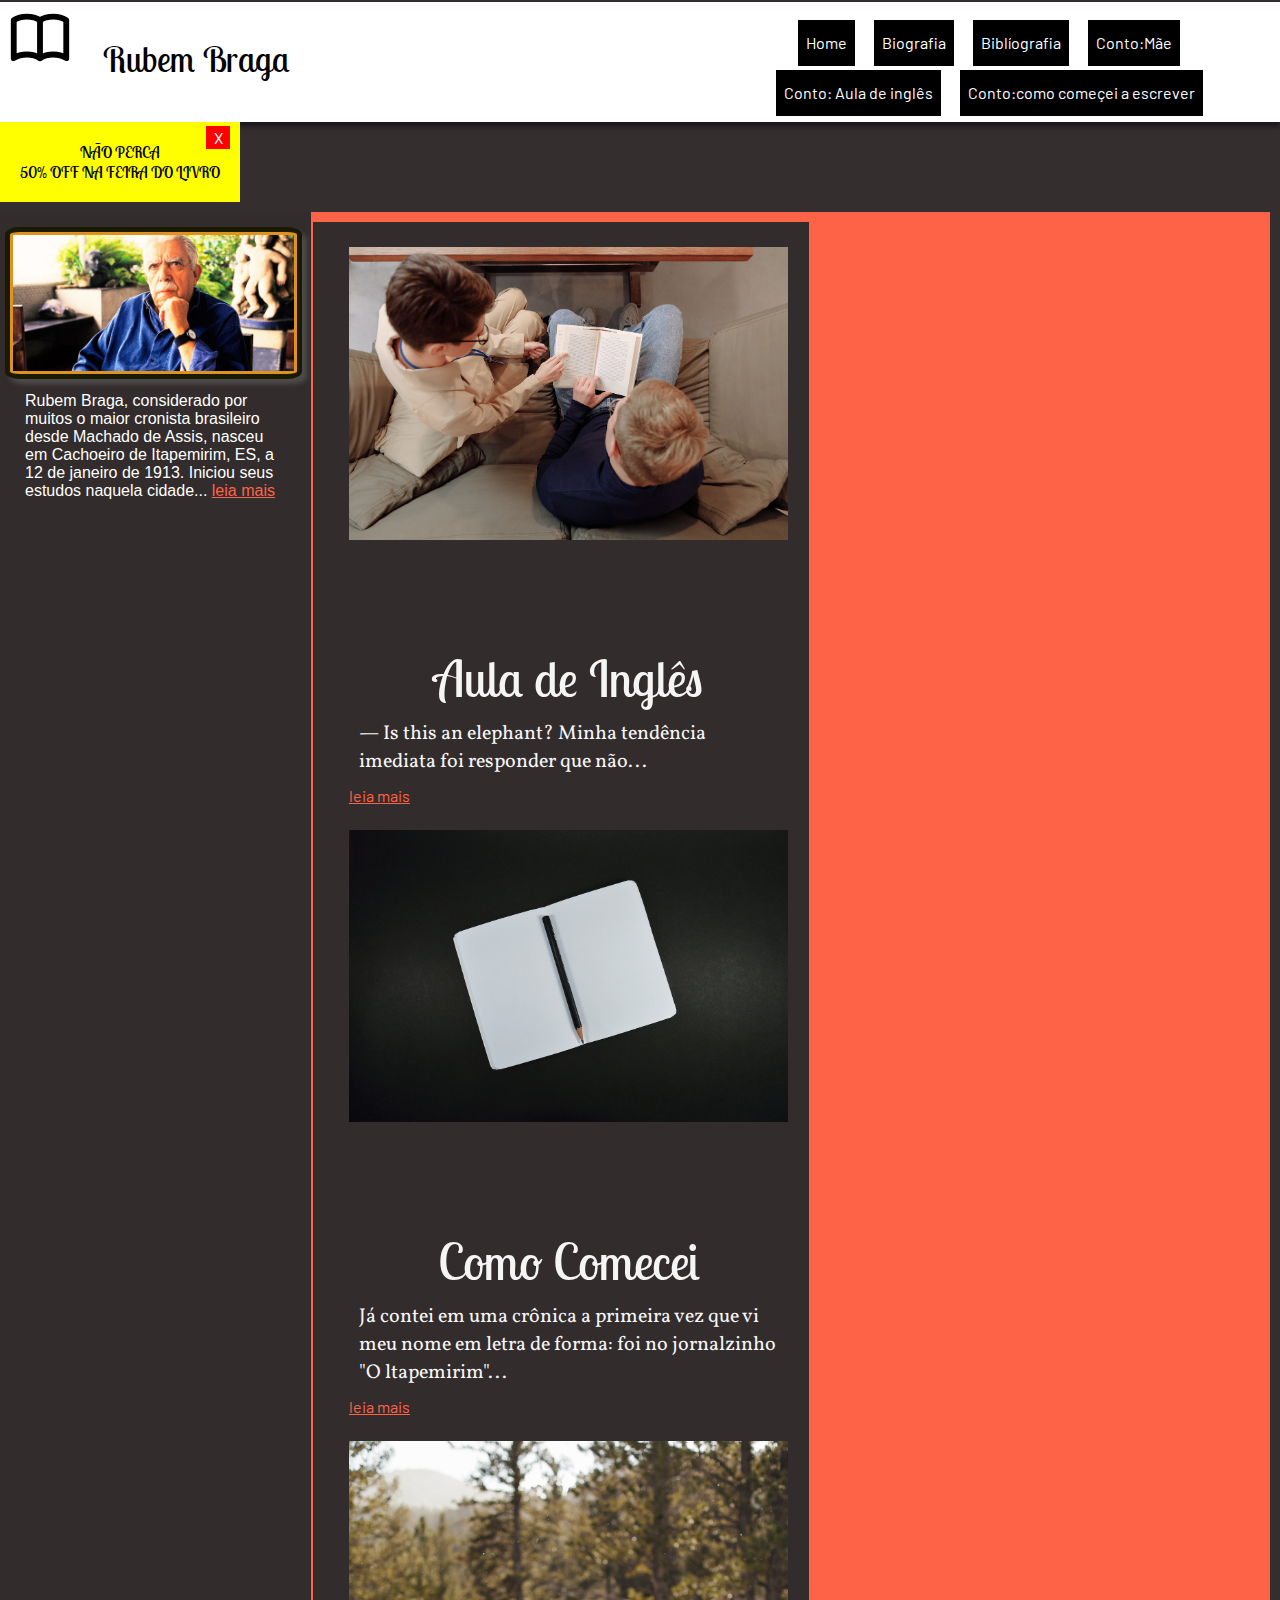
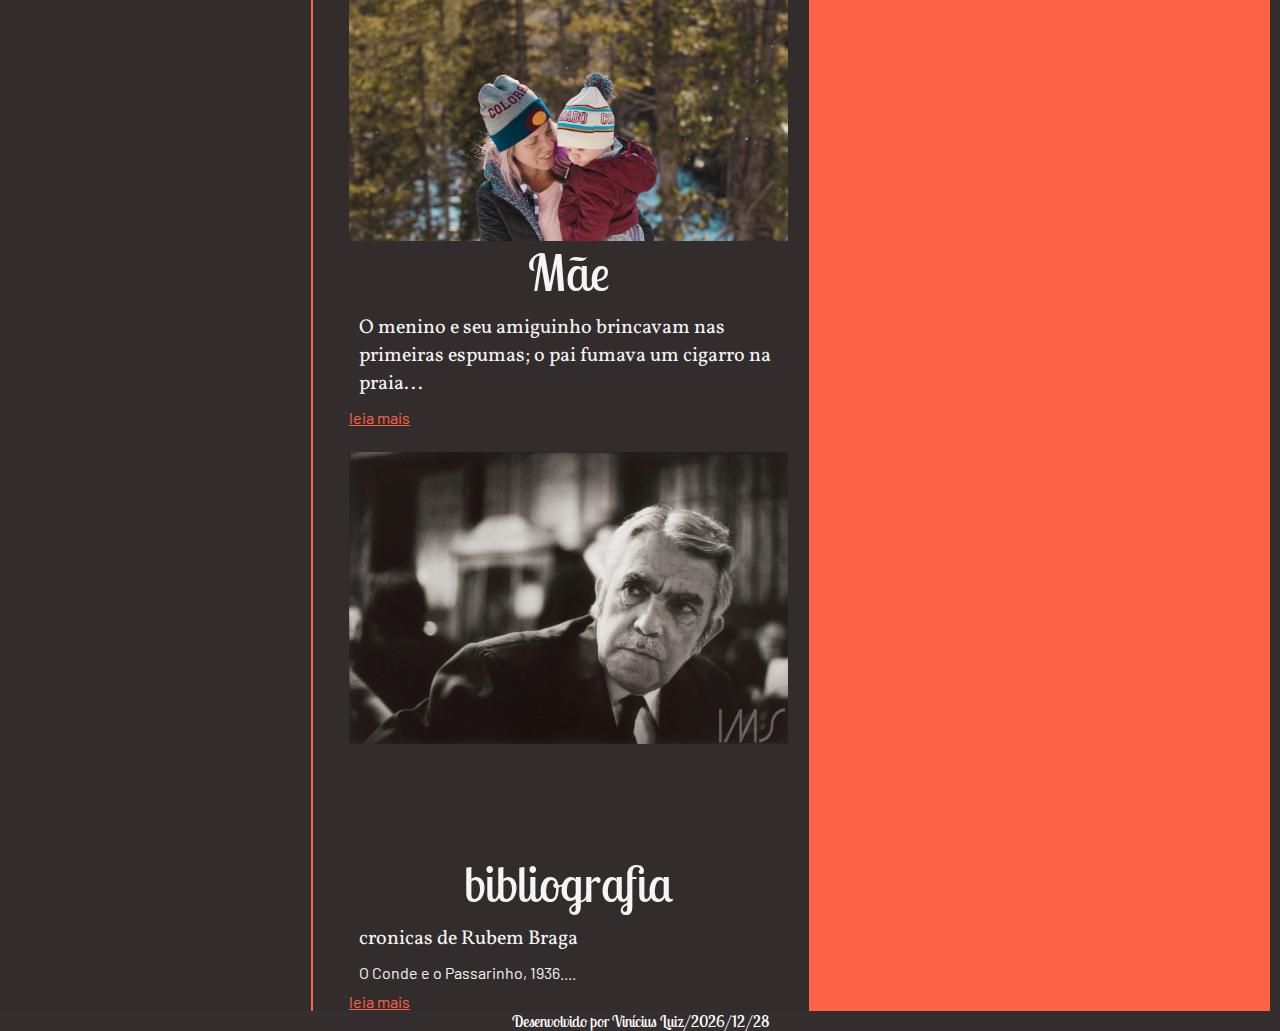
<file: index.html>
<!DOCTYPE html>
<html lang="pt_BR">

<head>
    <meta charset="UTF-8">
    <meta http-equiv="X-UA-Compatible" content="IE=edge">
    <meta name="viewport" content="width=device-width, initial-scale=1.0">
    <title>Contos Rubem Braga &#8482 </title>
    <link rel="preconnect" href="https://fonts.googleapis.com">
    <link rel="preconnect" href="https://fonts.gstatic.com" crossorigin>
    <link href="https://fonts.googleapis.com/css2?family=Barlow:wght@300&family=Lobster+Two:wght@700&display=swap"
        rel="stylesheet">
    <link rel="preconnect" href="https://fonts.googleapis.com">
    <link rel="preconnect" href="https://fonts.gstatic.com" crossorigin>
    <link href="https://fonts.googleapis.com/css2?family=Vollkorn&display=swap" rel="stylesheet">
    <link rel="stylesheet" href="css/style.css">

</head>

<body> 


    <header>
        <!-- CSS -->
        <h1>
            <svg xmlns="http://www.w3.org/2000/svg" class="ico-logo" fill="none" viewBox="0 0 24 24"
                stroke="currentColor" stroke-width="2">
                <path stroke-linecap="round" stroke-linejoin="round"
                    d="M12 6.253v13m0-13C10.832 5.477 9.246 5 7.5 5S4.168 5.477 3 6.253v13C4.168 18.477 5.754 18 7.5 18s3.332.477 4.5 1.253m0-13C13.168 5.477 14.754 5 16.5 5c1.747 0 3.332.477 4.5 1.253v13C19.832 18.477 18.247 18 16.5 18c-1.746 0-3.332.477-4.5 1.253" />
            </svg>
            <div id="header-rubem"> Rubem Braga</div>
        </h1>
        <nav>
            <ul>
                <li><a href="index.html">Home</a></li>
                <li><a href="biografia.html">Biografia</a></li>
                <li><a href="bibliografia.html">Biblíografia</a></li>
                <li><a href="conto-mae.html">Conto:Mãe</a></li>
                <li><a href="conto-aula-de-ingles.html">Conto: Aula de inglês</a></li>
                <li><a href="conto-como-comecei-a-escrever.html">Conto:como começei a escrever</a></li>

            </ul>
        </nav>
        <nav id="navPhone" class="menu-phone" >
            <div id="btFecharMenu" class="fechar">X</div>
            <ul> 
                <li><a href="index.html">Home</a></li>
                <li><a href="biografia.html">Biografia</a></li>
                <li><a href="bibliografia.html">Biblíografia</a></li>
                <li><a href="conto-mae.html">Conto:Mãe</a></li>
                <li><a href="conto-aula-de-ingles.html">Conto: Aula de inglês</a></li>
                <li><a href="conto-como-comecei-a-escrever.html">Conto:como começei</a></li>

            </ul>
        </nav>

        <svg id="btHamburguer" xmlns="http://www.w3.org/2000/svg" fill="none" viewBox="0 0 24 24" stroke-width="1.5"
            stroke="currentColor" class="menu-hamburguer">
            <path stroke-linecap="round" stroke-linejoin="round" d="M3.75 6.75h16.5M3.75 12h16.5m-16.5 5.25h16.5" />
        </svg>
    

    </header>

    <div id="divModal" class="modal">
        <div id="btFechar" class="fechar">X</div>
        <h2>NÃO PERCA</h2>
        <h4>50% OFF NA FEIRA DO LIVRO</h4>
    </div>



    <main>



        <aside>
            <figure><img class="avatar" src="imagens/rubem-braga.jpeg" alt="Foto de Rubem Braga"></figure>

            <p>Rubem Braga, considerado por muitos o maior cronista brasileiro desde Machado de Assis, nasceu em
                Cachoeiro de Itapemirim, ES, a 12 de janeiro de 1913. Iniciou seus estudos naquela cidade... <a
                    href="biografia.html">leia mais</a>
            </p>

        </aside>



        <section class="conteudo-home">
            <div class="box">
                <div id="color"></div>
                <figure><img src="imagens/Aula-de-ingles.jpg" alt="Aula de ingles"></figure>
                <h2>Aula de Inglês</h2>
                <p>— Is this an elephant?

                    Minha tendência imediata foi responder que não... </p><a href="conto-aula-de-ingles.html">leia mais</a>
            </div>
            <div class="box">
                <figure><img id="como-comecei" src="imagens/como-comecei-a-escrever.jpg" alt="como comecei a escrever">
                </figure>
                <h2>Como Comecei</h2>
                <p>Já contei em uma crônica a primeira vez que vi meu nome em letra de forma: foi no jornalzinho "O
                    ltapemirim"...</p>
                    <a href="conto-como-comecei-a-escrever.html">leia mais</a>
            </div>
            <div class="box">
                <figure><img id="img-mae" src="imagens/mae.jpg" alt="Mae"></figure>
                <h2>Mãe</h2>
                <p>O menino e seu amiguinho brincavam nas primeiras espumas; o pai fumava um cigarro na praia...</p>
                <a href="conto-mae.html">leia mais</a>
            </div>
            <div class="box">
                <figure><img src="imagens/rubem-braga.jpg" alt="Rubem Braga"></figure>
                <h2>bibliografia</h2>
                <p>cronicas de Rubem Braga</p>
                <ul>O Conde e o Passarinho, 1936....</ul>
                <a href="bibliografia.html">leia mais</a>



            </div>


            <section>
    </main 
    <footer> 
    <h6>Desenvolvido por Vinícius Luiz/<span id="data">/span></div>
    </footer>


</body>
<script src="js/code.js"></script>

<script src="js/code-home.js"></script>

</html>
</file>
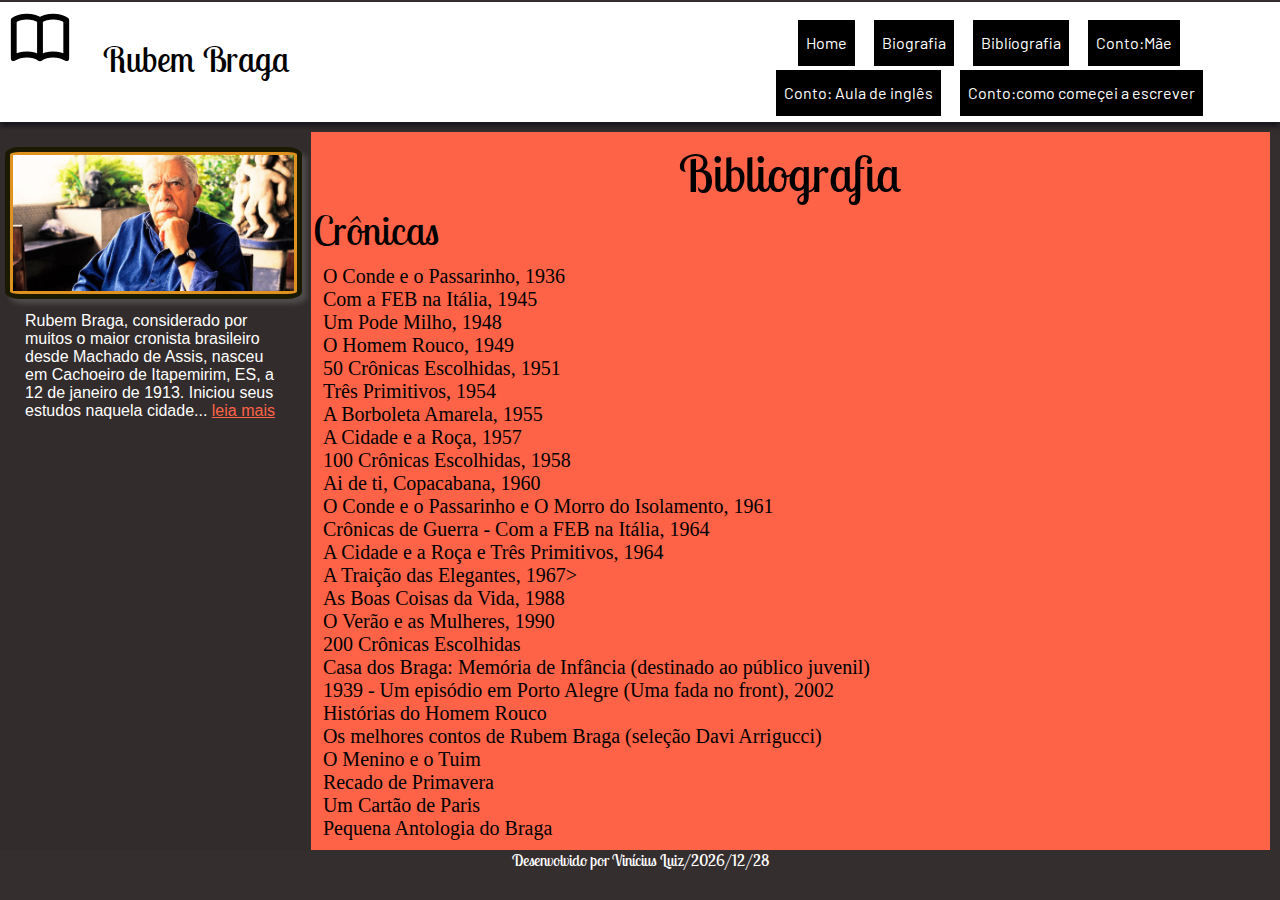
<file: bibliografia.html>
<!DOCTYPE html>
<html lang="pt_BR">

<head>
    <meta charset="UTF-8">
    <meta http-equiv="X-UA-Compatible" content="IE=edge">
    <meta name="viewport" content="width=device-width, initial-scale=1.0">
    <title>Contos Rubem Braga &#8482 </title>
    <link rel="stylesheet" href="css/style.css">
    <link rel="preconnect" href="https://fonts.googleapis.com">
    <link rel="preconnect" href="https://fonts.gstatic.com" crossorigin>
    <link href="https://fonts.googleapis.com/css2?family=Barlow:wght@300&family=Lobster+Two:wght@700&display=swap"
        rel="stylesheet">

</head>

<body>

    <header>
        <!-- CSS -->
        <h1>
            <svg xmlns="http://www.w3.org/2000/svg" class="ico-logo" fill="none" viewBox="0 0 24 24"
                stroke="currentColor" stroke-width="2">
                <path stroke-linecap="round" stroke-linejoin="round"
                    d="M12 6.253v13m0-13C10.832 5.477 9.246 5 7.5 5S4.168 5.477 3 6.253v13C4.168 18.477 5.754 18 7.5 18s3.332.477 4.5 1.253m0-13C13.168 5.477 14.754 5 16.5 5c1.747 0 3.332.477 4.5 1.253v13C19.832 18.477 18.247 18 16.5 18c-1.746 0-3.332.477-4.5 1.253" />
            </svg>
            <div id="header-rubem"> Rubem Braga</div>
        </h1>
        <nav>
            <ul>
                <li><a href="index.html">Home</a></li>
                <li><a href="biografia.html">Biografia</a></li>
                <li><a href="bibliografia.html">Biblíografia</a></li>
                <li><a href="conto-mae.html">Conto:Mãe</a></li>
                <li><a href="conto-aula-de-ingles.html">Conto: Aula de inglês</a></li>
                <li><a href="conto-como-comecei-a-escrever.html">Conto:como começei a escrever</a></li>

            </ul>
        </nav>

        <nav id="navPhone" class="menu-phone">
            <div id="btFecharMenu" class="fechar">X</div>
            <ul> 
                <li><a href="index.html">Home</a></li>
                <li><a href="biografia.html">Biografia</a></li>
                <li><a href="bibliografia.html">Biblíografia</a></li>
                <li><a href="conto-mae.html">Conto:Mãe</a></li>
                <li><a href="conto-aula-de-ingles.html">Conto: Aula de inglês</a></li>
                <li><a href="conto-como-comecei-a-escrever.html">Conto:como começei</a></li>

            </ul>
        </nav>

        <svg id="btHamburguer" xmlns="http://www.w3.org/2000/svg" fill="none" viewBox="0 0 24 24" stroke-width="1.5"
            stroke="currentColor" class="menu-hamburguer">
            <path stroke-linecap="round" stroke-linejoin="round" d="M3.75 6.75h16.5M3.75 12h16.5m-16.5 5.25h16.5" />
        </svg>



    </header>
    <main>
        <aside>
            <figure><img class="avatar" src="imagens/rubem-braga.jpeg" alt="Foto de Rubem Braga"></figure>
            <p>Rubem Braga, considerado por muitos o maior cronista brasileiro desde Machado de Assis, nasceu em
                Cachoeiro de Itapemirim, ES, a 12 de janeiro de 1913. Iniciou seus estudos naquela cidade... <a
                    href="biografia.html">leia mais</a>
            </p>

        </aside>



        <section class="conteudo">


            <h2>Bibliografia</h2>

            <h3>Crônicas</h3>
            <ul>
                <li>O Conde e o Passarinho, 1936 </li>
                <liO Morro do Isolamento, 1944 </li>
                    <li>Com a FEB na Itália, 1945</li>
                    <li>Um Pode Milho, 1948 </li>
                    <li>O Homem Rouco, 1949 </li>
                    <li>50 Crônicas Escolhidas, 1951 </li>
                    <li>Três Primitivos, 1954 </li>
                    <li>A Borboleta Amarela, 1955 </li>
                    <li>A Cidade e a Roça, 1957 </li>
                    <li>100 Crônicas Escolhidas, 1958</li>
                    <li>Ai de ti, Copacabana, 1960</li>
                    <li>O Conde e o Passarinho e O Morro do Isolamento, 1961</li>
                    <li>Crônicas de Guerra - Com a FEB na Itália, 1964</li>
                    <li>A Cidade e a Roça e Três Primitivos, 1964</li>
                    <li>A Traição das Elegantes, 1967></li>
                    <li> As Boas Coisas da Vida, 1988</li>
                    <li>O Verão e as Mulheres, 1990</li>
                    <li>200 Crônicas Escolhidas</li>
                    <li>Casa dos Braga: Memória de Infância (destinado ao público juvenil)</li>
                    <li>1939 - Um episódio em Porto Alegre (Uma fada no front), 2002</li>
                    <li>Histórias do Homem Rouco</li>
                    <li>Os melhores contos de Rubem Braga (seleção Davi Arrigucci)</li>
                    <li>O Menino e o Tuim</li>
                    <li>Recado de Primavera</li>
                    <li>Um Cartão de Paris </li>
                    <li>Pequena Antologia do Braga</li>
            </ul>
            <section>
    </main <footer>
    <h6>Desenvolvido por Vinícius Luiz/<span id="data">/span></div>
    </footer>

</body>
<script src="js/code.js"></script>

</html>
</file>
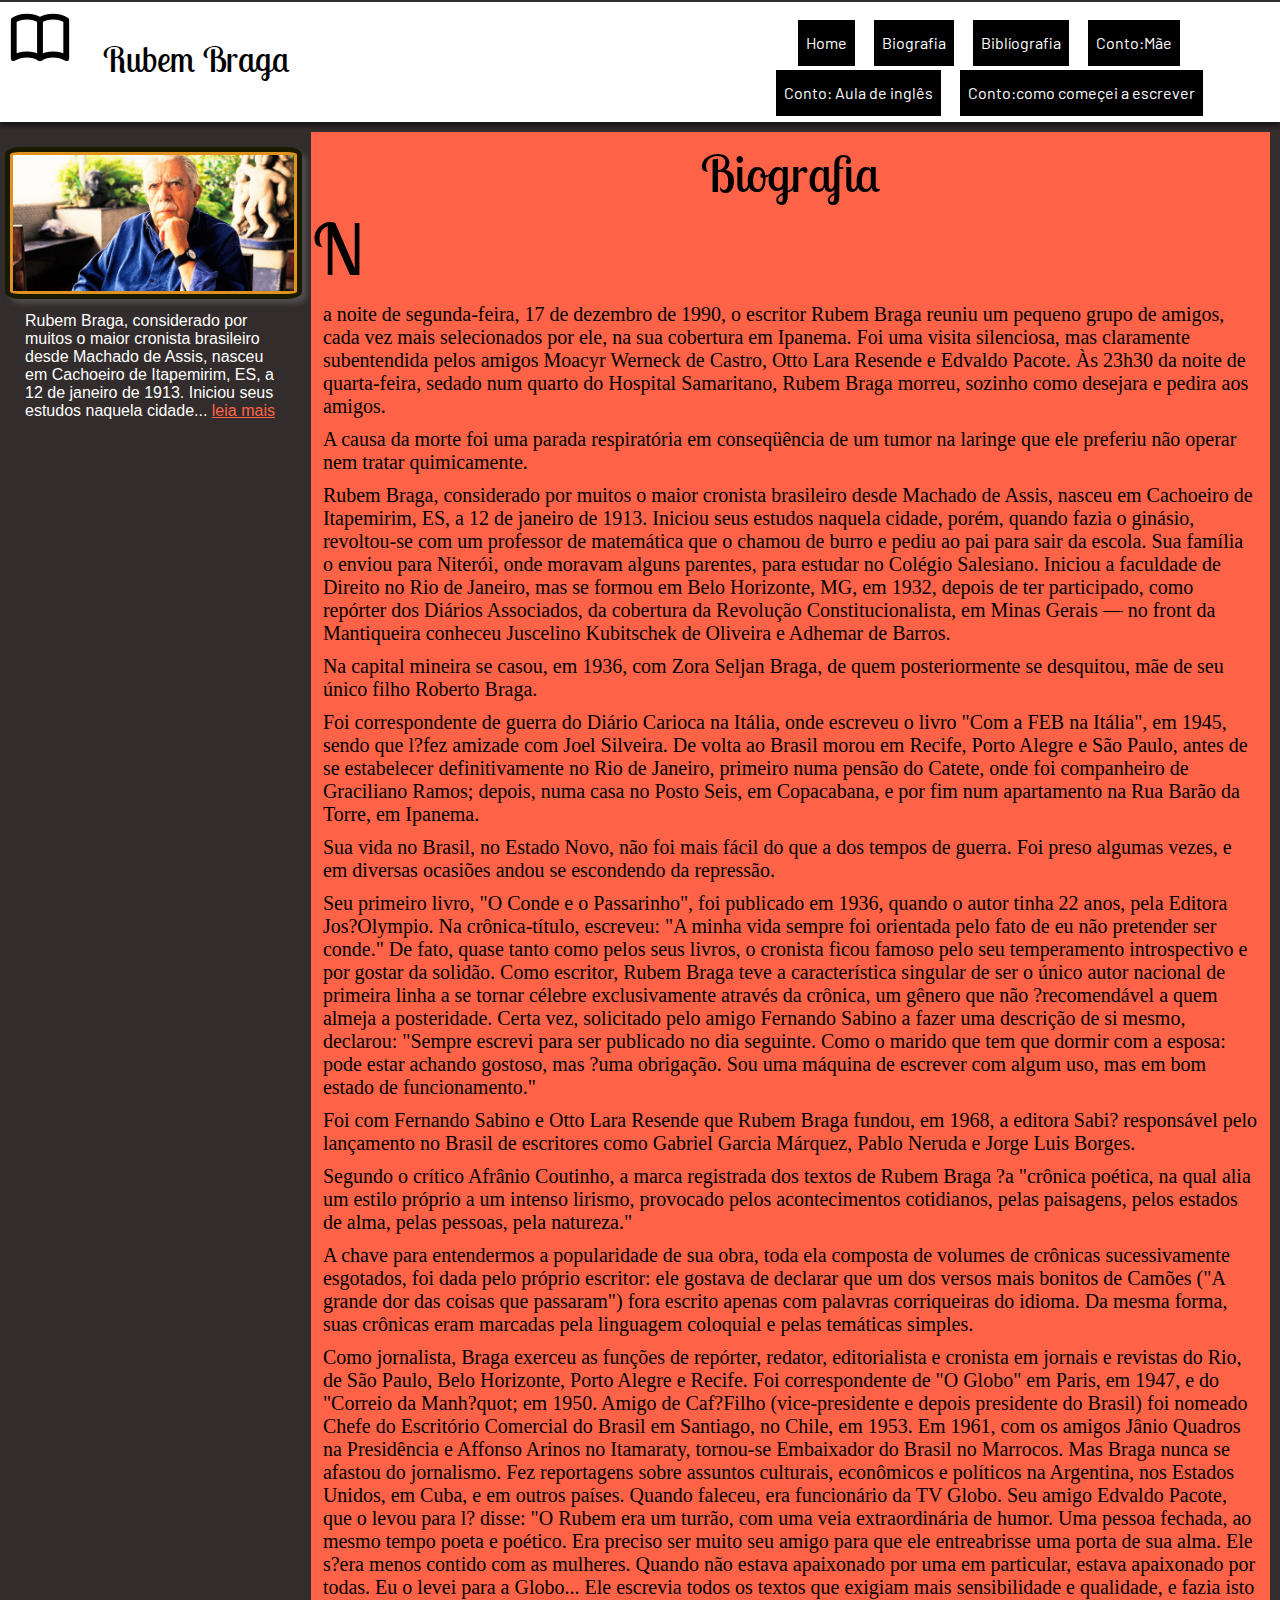
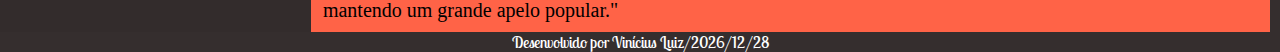
<file: biografia.html>
<!DOCTYPE html>
<html lang="pt_BR">

<head>
    <meta charset="UTF-8">
    <meta http-equiv="X-UA-Compatible" content="IE=edge">
    <meta name="viewport" content="width=device-width, initial-scale=1.0">
    <title>Contos Rubem Braga &#8482 </title>
    <link rel="stylesheet" href="css/style.css">
    <link rel="preconnect" href="https://fonts.googleapis.com">
    <link rel="preconnect" href="https://fonts.gstatic.com" crossorigin>
    <link href="https://fonts.googleapis.com/css2?family=Barlow:wght@300&family=Lobster+Two:wght@700&display=swap"
        rel="stylesheet">

</head>

<body>

    <header>
        <!-- CSS -->
        <h1>
            <svg xmlns="http://www.w3.org/2000/svg" class="ico-logo" fill="none" viewBox="0 0 24 24"
                stroke="currentColor" stroke-width="2">
                <path stroke-linecap="round" stroke-linejoin="round"
                    d="M12 6.253v13m0-13C10.832 5.477 9.246 5 7.5 5S4.168 5.477 3 6.253v13C4.168 18.477 5.754 18 7.5 18s3.332.477 4.5 1.253m0-13C13.168 5.477 14.754 5 16.5 5c1.747 0 3.332.477 4.5 1.253v13C19.832 18.477 18.247 18 16.5 18c-1.746 0-3.332.477-4.5 1.253" />
            </svg>
            <div id="header-rubem"> Rubem Braga</div>
        </h1>
        <nav>
            <ul>
                <li><a href="index.html">Home</a></li>
                <li><a href="biografia.html">Biografia</a></li>
                <li><a href="bibliografia.html">Biblíografia</a></li>
                <li><a href="conto-mae.html">Conto:Mãe</a></li>
                <li><a href="conto-aula-de-ingles.html">Conto: Aula de inglês</a></li>
                <li><a href="conto-como-comecei-a-escrever.html">Conto:como começei a escrever</a></li>

            </ul>
        </nav>

        <nav id="navPhone" class="menu-phone">
            <div id="btFecharMenu" class="fechar">X</div>
            <ul> 
                <li><a href="index.html">Home</a></li>
                <li><a href="biografia.html">Biografia</a></li>
                <li><a href="bibliografia.html">Biblíografia</a></li>
                <li><a href="conto-mae.html">Conto:Mãe</a></li>
                <li><a href="conto-aula-de-ingles.html">Conto: Aula de inglês</a></li>
                <li><a href="conto-como-comecei-a-escrever.html">Conto:como começei</a></li>

            </ul>
        </nav>

        <svg id="btHamburguer" xmlns="http://www.w3.org/2000/svg" fill="none" viewBox="0 0 24 24" stroke-width="1.5"
            stroke="currentColor" class="menu-hamburguer">
            <path stroke-linecap="round" stroke-linejoin="round" d="M3.75 6.75h16.5M3.75 12h16.5m-16.5 5.25h16.5" />
        </svg>



    </header>

    <main>
        <aside>
            <figure><img class="avatar" src="imagens/rubem-braga.jpeg" alt="Foto de Rubem Braga"></figure>

            <p>Rubem Braga, considerado por muitos o maior cronista brasileiro desde Machado de Assis, nasceu em
                Cachoeiro de Itapemirim, ES, a 12 de janeiro de 1913. Iniciou seus estudos naquela cidade... <a
                    href="biografia.html">leia mais</a>
            </p>

        </aside>



        <section class="conteudo">
            <h2>Biografia</h2>

            <h4>N</h4>
            <p> a noite de segunda-feira, 17 de dezembro de 1990, o escritor Rubem Braga reuniu um pequeno grupo de
                amigos, cada vez mais selecionados por ele, na sua cobertura em Ipanema. Foi uma visita silenciosa, mas
                claramente subentendida pelos amigos Moacyr Werneck de Castro, Otto Lara Resende e Edvaldo Pacote. Às
                23h30 da noite de quarta-feira, sedado num quarto do Hospital Samaritano, Rubem Braga morreu, sozinho
                como desejara e pedira aos amigos.</p>
            <p>
                A causa da morte foi uma parada respiratória em conseqüência de um tumor na laringe que ele preferiu não
                operar nem tratar quimicamente.</p>
            <p>
                Rubem Braga, considerado por muitos o maior cronista brasileiro desde Machado de Assis, nasceu em
                Cachoeiro de Itapemirim, ES, a 12 de janeiro de 1913. Iniciou seus estudos naquela cidade, porém, quando
                fazia o ginásio, revoltou-se com um professor de matemática que o chamou de burro e pediu ao pai para
                sair da escola. Sua família o enviou para Niterói, onde moravam alguns parentes, para estudar no Colégio
                Salesiano. Iniciou a faculdade de Direito no Rio de Janeiro, mas se formou em Belo Horizonte, MG, em
                1932, depois de ter participado, como repórter dos Diários Associados, da cobertura da Revolução
                Constitucionalista, em Minas Gerais — no front da Mantiqueira conheceu Juscelino Kubitschek de Oliveira
                e Adhemar de Barros.</p>
            <p>
                Na capital mineira se casou, em 1936, com Zora Seljan Braga, de quem posteriormente se desquitou, mãe de
                seu único filho Roberto Braga.</p>
            <p>
                Foi correspondente de guerra do Diário Carioca na Itália, onde escreveu o livro "Com a FEB na Itália",
                em 1945, sendo que l?fez amizade com Joel Silveira. De volta ao Brasil morou em Recife, Porto Alegre e
                São Paulo, antes de se estabelecer definitivamente no Rio de Janeiro, primeiro numa pensão do Catete,
                onde foi companheiro de Graciliano Ramos; depois, numa casa no Posto Seis, em Copacabana, e por fim num
                apartamento na Rua Barão da Torre, em Ipanema.</p>
            <p>
                Sua vida no Brasil, no Estado Novo, não foi mais fácil do que a dos tempos de guerra. Foi preso algumas
                vezes, e em diversas ocasiões andou se escondendo da repressão.
            </p>
            <p>
                Seu primeiro livro, "O Conde e o Passarinho", foi publicado em 1936, quando o autor tinha 22 anos, pela
                Editora Jos?Olympio. Na crônica-título, escreveu: "A minha vida sempre foi orientada pelo fato de eu não
                pretender ser conde." De fato, quase tanto como pelos seus livros, o cronista ficou famoso pelo seu
                temperamento introspectivo e por gostar da solidão. Como escritor, Rubem Braga teve a característica
                singular de ser o único autor nacional de primeira linha a se tornar célebre exclusivamente através da
                crônica, um gênero que não ?recomendável a quem almeja a posteridade. Certa vez, solicitado pelo amigo
                Fernando Sabino a fazer uma descrição de si mesmo, declarou: "Sempre escrevi para ser publicado no dia
                seguinte. Como o marido que tem que dormir com a esposa: pode estar achando gostoso, mas ?uma obrigação.
                Sou uma máquina de escrever com algum uso, mas em bom estado de funcionamento."</p>
            <p>
                Foi com Fernando Sabino e Otto Lara Resende que Rubem Braga fundou, em 1968, a editora Sabi? responsável
                pelo lançamento no Brasil de escritores como Gabriel Garcia Márquez, Pablo Neruda e Jorge Luis Borges.
            </p>
            <p>
                Segundo o crítico Afrânio Coutinho, a marca registrada dos textos de Rubem Braga ?a "crônica poética, na
                qual alia um estilo próprio a um intenso lirismo, provocado pelos acontecimentos cotidianos, pelas
                paisagens, pelos estados de alma, pelas pessoas, pela natureza."
            </p>
            <p>
                A chave para entendermos a popularidade de sua obra, toda ela composta de volumes de crônicas
                sucessivamente esgotados, foi dada pelo próprio escritor: ele gostava de declarar que um dos versos mais
                bonitos de Camões ("A grande dor das coisas que passaram") fora escrito apenas com palavras corriqueiras
                do idioma. Da mesma forma, suas crônicas eram marcadas pela linguagem coloquial e pelas temáticas
                simples.
            </p>
            <p>
                Como jornalista, Braga exerceu as funções de repórter, redator, editorialista e cronista em jornais e
                revistas do Rio, de São Paulo, Belo Horizonte, Porto Alegre e Recife. Foi correspondente de "O Globo" em
                Paris, em 1947, e do "Correio da Manh?quot; em 1950. Amigo de Caf?Filho (vice-presidente e depois
                presidente do Brasil) foi nomeado Chefe do Escritório Comercial do Brasil em Santiago, no Chile, em
                1953. Em 1961, com os amigos Jânio Quadros na Presidência e Affonso Arinos no Itamaraty, tornou-se
                Embaixador do Brasil no Marrocos. Mas Braga nunca se afastou do jornalismo. Fez reportagens sobre
                assuntos culturais, econômicos e políticos na Argentina, nos Estados Unidos, em Cuba, e em outros
                países. Quando faleceu, era funcionário da TV Globo. Seu amigo Edvaldo Pacote, que o levou para l?
                disse: "O Rubem era um turrão, com uma veia extraordinária de humor. Uma pessoa fechada, ao mesmo tempo
                poeta e poético. Era preciso ser muito seu amigo para que ele entreabrisse uma porta de sua alma. Ele
                s?era menos contido com as mulheres. Quando não estava apaixonado por uma em particular, estava
                apaixonado por todas. Eu o levei para a Globo... Ele escrevia todos os textos que exigiam mais
                sensibilidade e qualidade, e fazia isto mantendo um grande apelo popular."

            <section>
    </main <footer>
        <h6>Desenvolvido por Vinícius Luiz/<span id="data">/span></div>
        </footer>

</body>
<script src="js/code.js"></script>

</html>
</file>
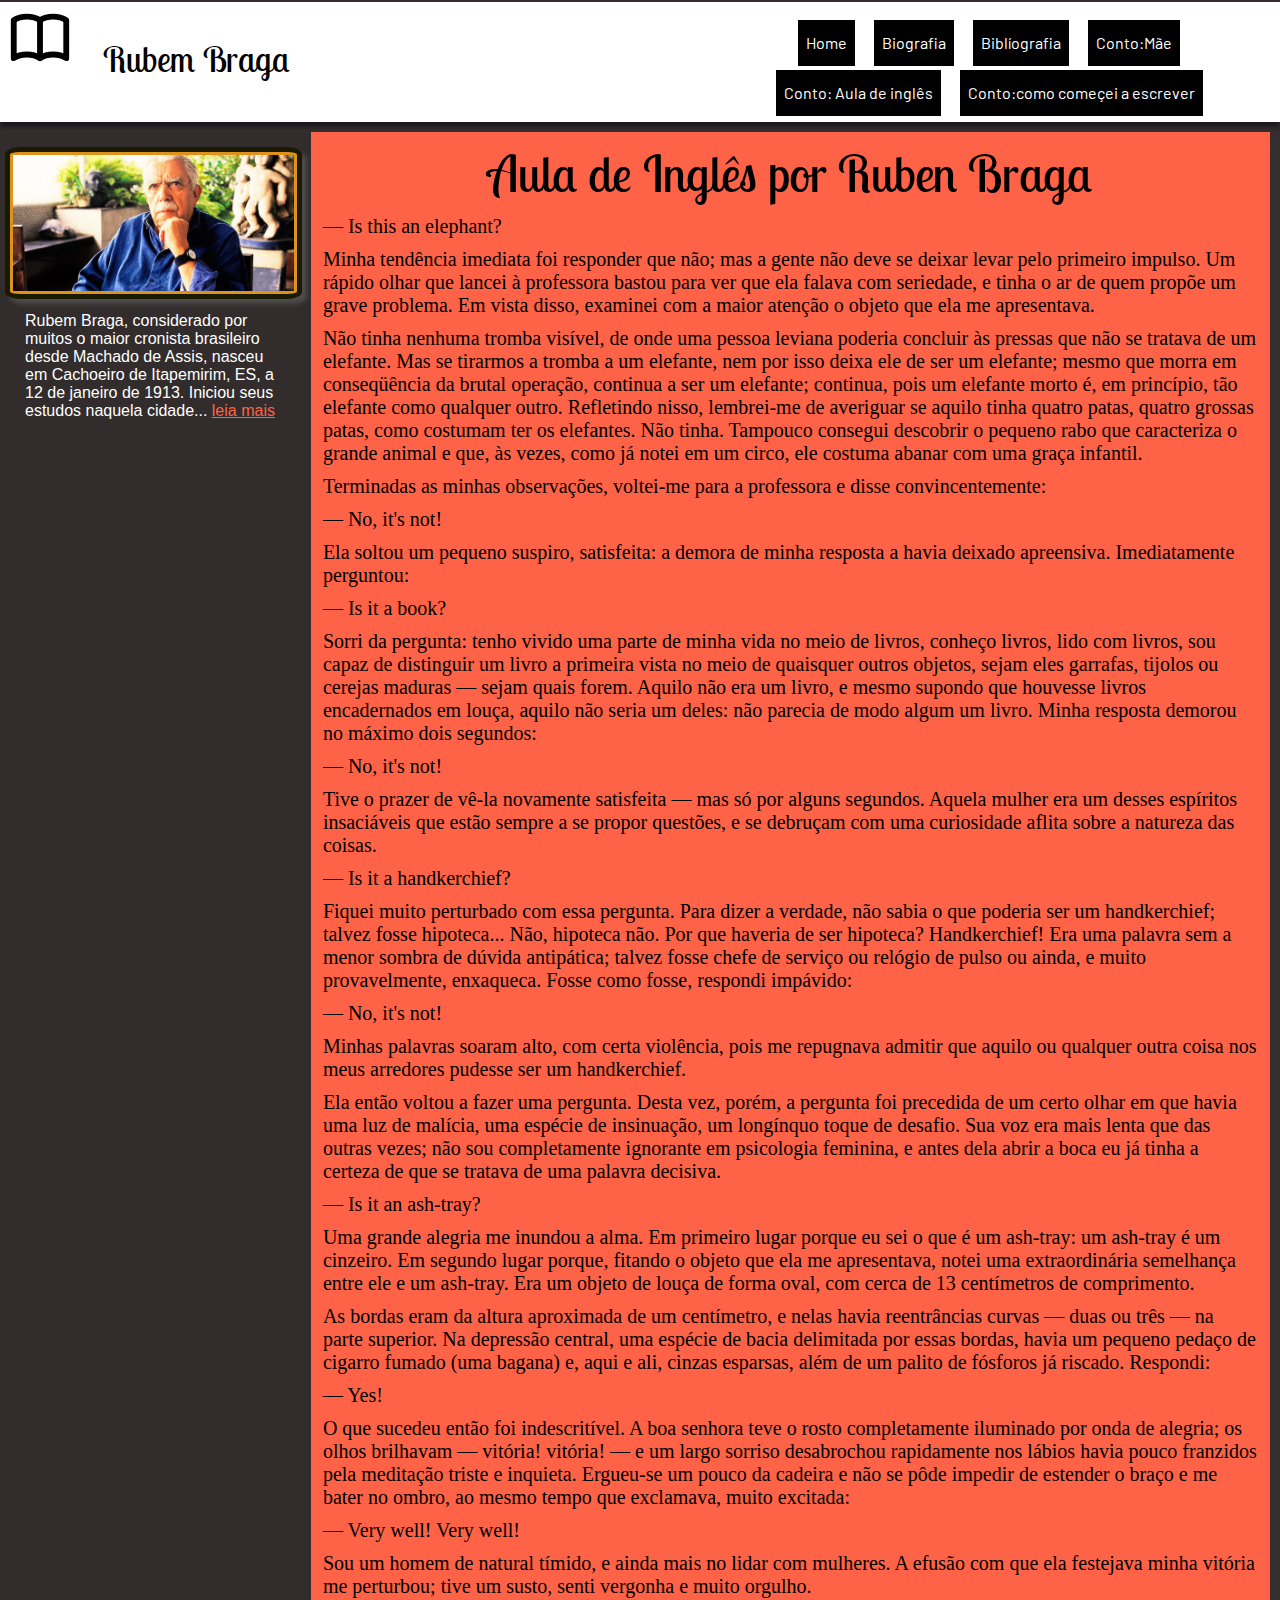
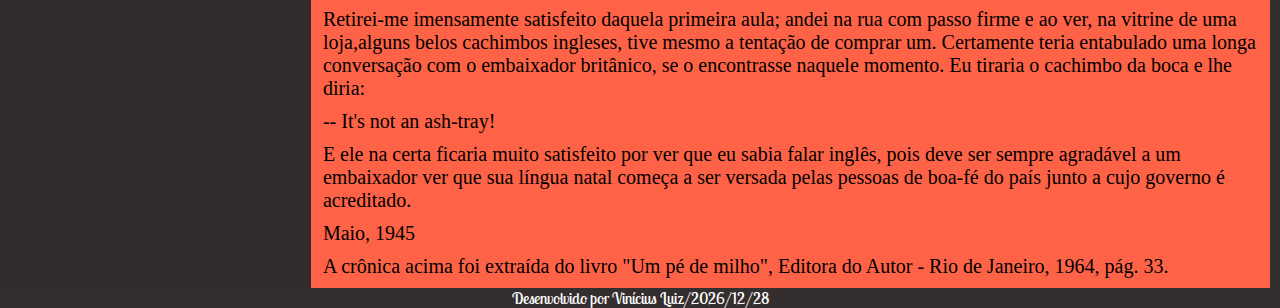
<file: conto-aula-de-ingles.html>
<!DOCTYPE html>
<html lang="pt_BR">

<head>
    <meta charset="UTF-8">
    <meta http-equiv="X-UA-Compatible" content="IE=edge">
    <meta name="viewport" content="width=device-width, initial-scale=1.0">
    <title>Contos Rubem Braga &#8482 </title>
    <link rel="stylesheet" href="css/style.css">
    <link rel="preconnect" href="https://fonts.googleapis.com">
    <link rel="preconnect" href="https://fonts.gstatic.com" crossorigin>
    <link href="https://fonts.googleapis.com/css2?family=Barlow:wght@300&family=Lobster+Two:wght@700&display=swap"
        rel="stylesheet">

</head>

<body>

    <header>
        <!-- CSS -->
        <h1>
            <svg xmlns="http://www.w3.org/2000/svg" class="ico-logo" fill="none" viewBox="0 0 24 24"
                stroke="currentColor" stroke-width="2">
                <path stroke-linecap="round" stroke-linejoin="round"
                    d="M12 6.253v13m0-13C10.832 5.477 9.246 5 7.5 5S4.168 5.477 3 6.253v13C4.168 18.477 5.754 18 7.5 18s3.332.477 4.5 1.253m0-13C13.168 5.477 14.754 5 16.5 5c1.747 0 3.332.477 4.5 1.253v13C19.832 18.477 18.247 18 16.5 18c-1.746 0-3.332.477-4.5 1.253" />
            </svg>
            <div id="header-rubem"> Rubem Braga</div>
        </h1>
        <nav>
            <ul>
                <li><a href="index.html">Home</a></li>
                <li><a href="biografia.html">Biografia</a></li>
                <li><a href="bibliografia.html">Biblíografia</a></li>
                <li><a href="conto-mae.html">Conto:Mãe</a></li>
                <li><a href="conto-aula-de-ingles.html">Conto: Aula de inglês</a></li>
                <li><a href="conto-como-comecei-a-escrever.html">Conto:como começei a escrever</a></li>

            </ul>
        </nav>

        <nav id="navPhone" class="menu-phone">
            <div id="btFecharMenu" class="fechar">X</div>
            <ul> 
                <li><a href="index.html">Home</a></li>
                <li><a href="biografia.html">Biografia</a></li>
                <li><a href="bibliografia.html">Biblíografia</a></li>
                <li><a href="conto-mae.html">Conto:Mãe</a></li>
                <li><a href="conto-aula-de-ingles.html">Conto: Aula de inglês</a></li>
                <li><a href="conto-como-comecei-a-escrever.html">Conto:como começei</a></li>

            </ul>
        </nav>

        <svg id="btHamburguer" xmlns="http://www.w3.org/2000/svg" fill="none" viewBox="0 0 24 24" stroke-width="1.5"
            stroke="currentColor" class="menu-hamburguer">
            <path stroke-linecap="round" stroke-linejoin="round" d="M3.75 6.75h16.5M3.75 12h16.5m-16.5 5.25h16.5" />
        </svg>



    </header>

    <main>
        <aside>
            <figure><img class="avatar" src="imagens/rubem-braga.jpeg" alt="Foto de Rubem Braga"></figure>
            <p>Rubem Braga, considerado por muitos o maior cronista brasileiro desde Machado de Assis, nasceu em
                Cachoeiro de Itapemirim, ES, a 12 de janeiro de 1913. Iniciou seus estudos naquela cidade... <a
                    href="biografia.html">leia mais</a>
            </p>

        </aside>



        <section class="conteudo">
            <h2>Aula de Inglês por Ruben Braga</h2>
            <p>— Is this an elephant?</p>

            <p>Minha tendência imediata foi responder que não; mas a gente não deve se deixar levar pelo primeiro
                impulso. Um rápido olhar que lancei à professora bastou para ver que ela falava com seriedade, e tinha o
                ar de quem propõe um grave problema. Em vista disso, examinei com a maior atenção o objeto que ela me
                apresentava.</p>

            <p>Não tinha nenhuma tromba visível, de onde uma pessoa leviana poderia concluir às pressas que não se
                tratava de um elefante. Mas se tirarmos a tromba a um elefante, nem por isso deixa ele de ser um
                elefante; mesmo que morra em conseqüência da brutal operação, continua a ser um elefante; continua, pois
                um elefante morto é, em princípio, tão elefante como qualquer outro. Refletindo nisso, lembrei-me de
                averiguar se aquilo tinha quatro patas, quatro grossas patas, como costumam ter os elefantes. Não tinha.
                Tampouco consegui descobrir o pequeno rabo que caracteriza o grande animal e que, às vezes, como já
                notei em um circo, ele costuma abanar com uma graça infantil.</p>

            <p>Terminadas as minhas observações, voltei-me para a professora e disse convincentemente:</p>

            <p>— No, it's not!</p>

            <p>Ela soltou um pequeno suspiro, satisfeita: a demora de minha resposta a havia deixado apreensiva.
                Imediatamente perguntou:</p>

            <p>— Is it a book?</p>

            <p>Sorri da pergunta: tenho vivido uma parte de minha vida no meio de livros, conheço livros, lido com
                livros, sou capaz de distinguir um livro a primeira vista no meio de quaisquer outros objetos, sejam
                eles garrafas, tijolos ou cerejas maduras — sejam quais forem. Aquilo não era um livro, e mesmo supondo
                que houvesse livros encadernados em louça, aquilo não seria um deles: não parecia de modo algum um
                livro. Minha resposta demorou no máximo dois segundos:</p>

            <p>— No, it's not!</p>

            <p>Tive o prazer de vê-la novamente satisfeita — mas só por alguns segundos. Aquela mulher era um desses
                espíritos insaciáveis que estão sempre a se propor questões, e se debruçam com uma curiosidade aflita
                sobre a natureza das coisas.</p>

            <p>— Is it a handkerchief?</p>

            <p>Fiquei muito perturbado com essa pergunta. Para dizer a verdade, não sabia o que poderia ser um
                handkerchief; talvez fosse hipoteca... Não, hipoteca não. Por que haveria de ser hipoteca? Handkerchief!
                Era uma palavra sem a menor sombra de dúvida antipática; talvez fosse chefe de serviço ou relógio de
                pulso ou ainda, e muito provavelmente, enxaqueca. Fosse como fosse, respondi impávido:</p>

            <p>— No, it's not!</p>

            <p>Minhas palavras soaram alto, com certa violência, pois me repugnava admitir que aquilo ou qualquer outra
                coisa nos meus arredores pudesse ser um handkerchief.
            </p>

            <p>Ela então voltou a fazer uma pergunta. Desta vez, porém, a pergunta foi precedida de um certo olhar em
                que havia uma luz de malícia, uma espécie de insinuação, um longínquo toque de desafio. Sua voz era mais
                lenta que das outras vezes; não sou completamente ignorante em psicologia feminina, e antes dela abrir a
                boca eu já tinha a certeza de que se tratava de uma palavra decisiva.</p>

            <p>— Is it an ash-tray?</p>

            <p>Uma grande alegria me inundou a alma. Em primeiro lugar porque eu sei o que é um ash-tray: um ash-tray é
                um cinzeiro. Em segundo lugar porque, fitando o objeto que ela me apresentava, notei uma extraordinária
                semelhança entre ele e um ash-tray. Era um objeto de louça de forma oval, com cerca de 13 centímetros de
                comprimento.</p>

            <p>As bordas eram da altura aproximada de um centímetro, e nelas havia reentrâncias curvas — duas ou três —
                na parte superior. Na depressão central, uma espécie de bacia delimitada por essas bordas, havia um
                pequeno pedaço de cigarro fumado (uma bagana) e, aqui e ali, cinzas esparsas, além de um palito de
                fósforos já riscado. Respondi:</p>

            <p>— Yes!</p>

            <p>O que sucedeu então foi indescritível. A boa senhora teve o rosto completamente iluminado por onda de
                alegria; os olhos brilhavam — vitória! vitória! — e um largo sorriso desabrochou rapidamente nos lábios
                havia pouco franzidos pela meditação triste e inquieta. Ergueu-se um pouco da cadeira e não se pôde
                impedir de estender o braço e me bater no ombro, ao mesmo tempo que exclamava, muito excitada:</p>

            <p>— Very well! Very well!</p>

            <p>Sou um homem de natural tímido, e ainda mais no lidar com mulheres. A efusão com que ela festejava minha
                vitória me perturbou; tive um susto, senti vergonha e muito orgulho.</p>

            <p>Retirei-me imensamente satisfeito daquela primeira aula; andei na rua com passo firme e ao ver, na
                vitrine de uma loja,alguns belos cachimbos ingleses, tive mesmo a tentação de comprar um. Certamente
                teria entabulado uma longa conversação com o embaixador britânico, se o encontrasse naquele momento. Eu
                tiraria o cachimbo da boca e lhe diria:</p>

            <p>-- It's not an ash-tray!</p>

            <p>E ele na certa ficaria muito satisfeito por ver que eu sabia falar inglês, pois deve ser sempre agradável
                a um embaixador ver que sua língua natal começa a ser versada pelas pessoas de boa-fé do país junto a
                cujo governo é acreditado.</p>

            <p>Maio, 1945</p>


            <p>A crônica acima foi extraída do livro "Um pé de milho", Editora do Autor - Rio de Janeiro, 1964, pág. 33.
            </p>




            <section>
    </main <footer>
    <h6>Desenvolvido por Vinícius Luiz/<span id="data">/span></div>
    </footer>

</body>
<script src="js/code.js"></script>

</html>
</file>
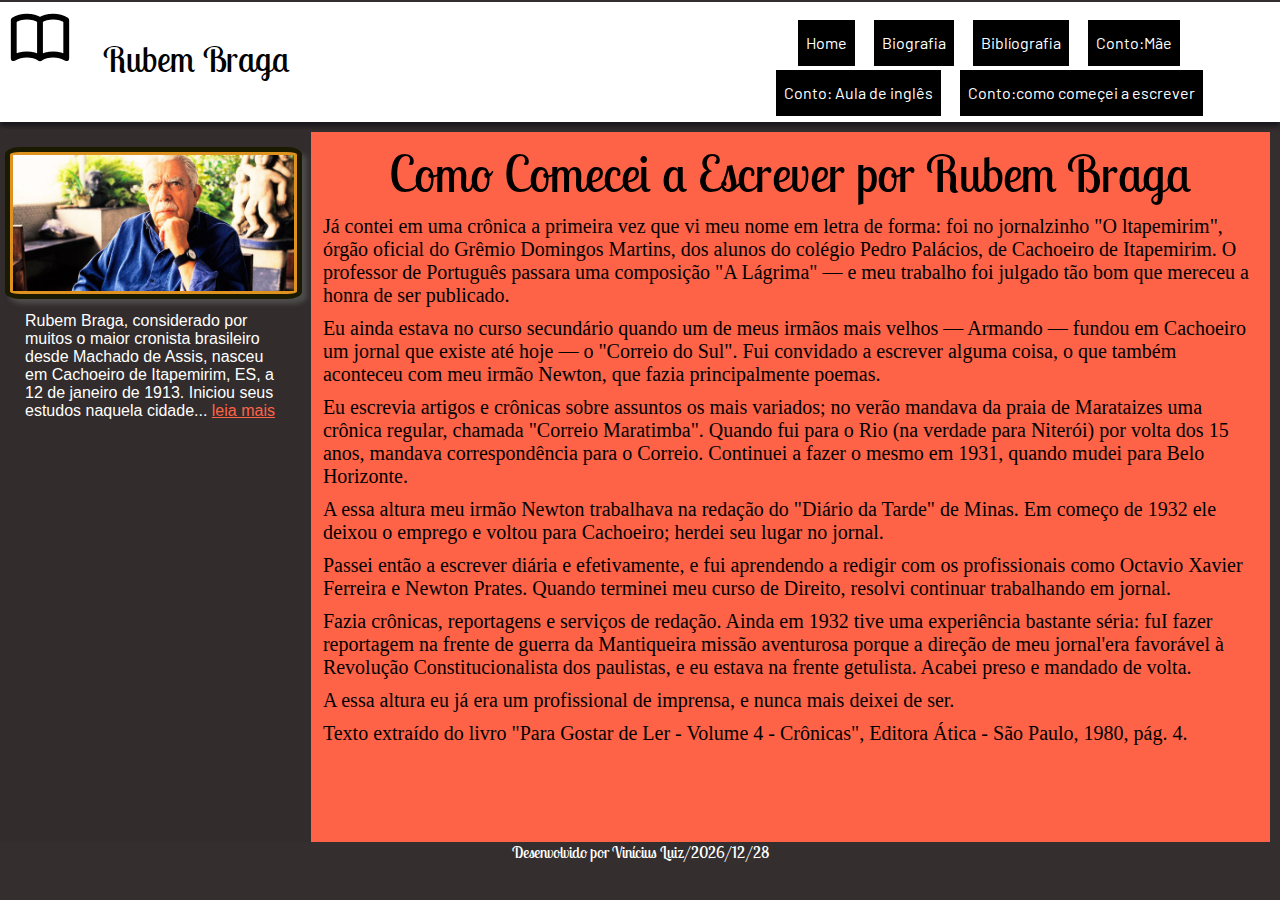
<file: conto-como-comecei-a-escrever.html>
<!DOCTYPE html>
<html lang="pt_BR">

<head>
    <meta charset="UTF-8">
    <meta http-equiv="X-UA-Compatible" content="IE=edge">
    <meta name="viewport" content="width=device-width, initial-scale=1.0">
    <title>Contos Rubem Braga &#8482 </title>
    <link rel="stylesheet" href="css/style.css">
    <link rel="preconnect" href="https://fonts.googleapis.com">
    <link rel="preconnect" href="https://fonts.gstatic.com" crossorigin>
    <link href="https://fonts.googleapis.com/css2?family=Barlow:wght@300&family=Lobster+Two:wght@700&display=swap"
        rel="stylesheet">

</head>

<body>

    <header>
        <!-- CSS -->
        <h1>
            <svg xmlns="http://www.w3.org/2000/svg" class="ico-logo" fill="none" viewBox="0 0 24 24"
                stroke="currentColor" stroke-width="2">
                <path stroke-linecap="round" stroke-linejoin="round"
                    d="M12 6.253v13m0-13C10.832 5.477 9.246 5 7.5 5S4.168 5.477 3 6.253v13C4.168 18.477 5.754 18 7.5 18s3.332.477 4.5 1.253m0-13C13.168 5.477 14.754 5 16.5 5c1.747 0 3.332.477 4.5 1.253v13C19.832 18.477 18.247 18 16.5 18c-1.746 0-3.332.477-4.5 1.253" />
            </svg>
            <div id="header-rubem"> Rubem Braga</div>
        </h1>
        <nav>
            <ul>
                <li><a href="index.html">Home</a></li>
                <li><a href="biografia.html">Biografia</a></li>
                <li><a href="bibliografia.html">Biblíografia</a></li>
                <li><a href="conto-mae.html">Conto:Mãe</a></li>
                <li><a href="conto-aula-de-ingles.html">Conto: Aula de inglês</a></li>
                <li><a href="conto-como-comecei-a-escrever.html">Conto:como começei a escrever</a></li>

            </ul>
        </nav>

        <nav id="navPhone" class="menu-phone">
            <div id="btFecharMenu" class="fechar">X</div>
            <ul> 
                <li><a href="index.html">Home</a></li>
                <li><a href="biografia.html">Biografia</a></li>
                <li><a href="bibliografia.html">Biblíografia</a></li>
                <li><a href="conto-mae.html">Conto:Mãe</a></li>
                <li><a href="conto-aula-de-ingles.html">Conto: Aula de inglês</a></li>
                <li><a href="conto-como-comecei-a-escrever.html">Conto:como começei</a></li>

            </ul>
        </nav>

        <svg id="btHamburguer" xmlns="http://www.w3.org/2000/svg" fill="none" viewBox="0 0 24 24" stroke-width="1.5"
            stroke="currentColor" class="menu-hamburguer">
            <path stroke-linecap="round" stroke-linejoin="round" d="M3.75 6.75h16.5M3.75 12h16.5m-16.5 5.25h16.5" />
        </svg>



    </header>

    <main>
        <aside>
            <figure><img class="avatar" src="imagens/rubem-braga.jpeg" alt="Foto de Rubem Braga"></figure>

            <p>Rubem Braga, considerado por muitos o maior cronista brasileiro desde Machado de Assis, nasceu em
                Cachoeiro de Itapemirim, ES, a 12 de janeiro de 1913. Iniciou seus estudos naquela cidade... <a
                    href="biografia.html">leia mais</a>
            </p>

        </aside>



        <section class="conteudo">

            <h2>Como Comecei a Escrever por Rubem Braga</h2>

            <p>Já contei em uma crônica a primeira vez que vi meu nome em letra de forma: foi no jornalzinho "O
                ltapemirim", órgão oficial do Grêmio Domingos Martins, dos alunos do colégio Pedro Palácios, de
                Cachoeiro de Itapemirim. O professor de Português passara uma composição "A Lágrima" — e meu trabalho
                foi julgado tão bom que mereceu a honra de ser publicado.</p>

            <p>Eu ainda estava no curso secundário quando um de meus irmãos mais velhos — Armando — fundou em Cachoeiro
                um jornal que existe até hoje — o "Correio do Sul". Fui convidado a escrever alguma coisa, o que também
                aconteceu com meu irmão Newton, que fazia principalmente poemas.</p>

            <p>Eu escrevia artigos e crônicas sobre assuntos os mais variados; no verão mandava da praia de Marataizes
                uma crônica regular, chamada "Correio Maratimba". Quando fui para o Rio (na verdade para Niterói) por
                volta dos 15 anos, mandava correspondência para o Correio. Continuei a fazer o mesmo em 1931, quando
                mudei para Belo Horizonte.</p>

            <p>A essa altura meu irmão Newton trabalhava na redação do "Diário da Tarde" de Minas. Em começo de 1932 ele
                deixou o emprego e voltou para Cachoeiro; herdei seu lugar no jornal.</p>

            <p>Passei então a escrever diária e efetivamente, e fui aprendendo a redigir com os profissionais como
                Octavio Xavier Ferreira e Newton Prates. Quando terminei meu curso de Direito, resolvi continuar
                trabalhando em jornal.</p>

            <p>Fazia crônicas, reportagens e serviços de redação. Ainda em 1932 tive uma experiência bastante séria: fuI
                fazer reportagem na frente de guerra da Mantiqueira missão aventurosa porque a direção de meu jornal'era
                favorável à Revolução Constitucionalista dos paulistas, e eu estava na frente getulista. Acabei preso e
                mandado de volta.</p>

            <p>A essa altura eu já era um profissional de imprensa, e nunca mais deixei de ser.</p>


            <p>Texto extraído do livro "Para Gostar de Ler - Volume 4 - Crônicas", Editora Ática - São Paulo, 1980, pág.
                4.</p>


            <section>
    </main <footer>
        <h6>Desenvolvido por Vinícius Luiz/<span id="data">/span></div>
        </footer>

</body>
<script src="js/code.js"></script>

</html>
</file>
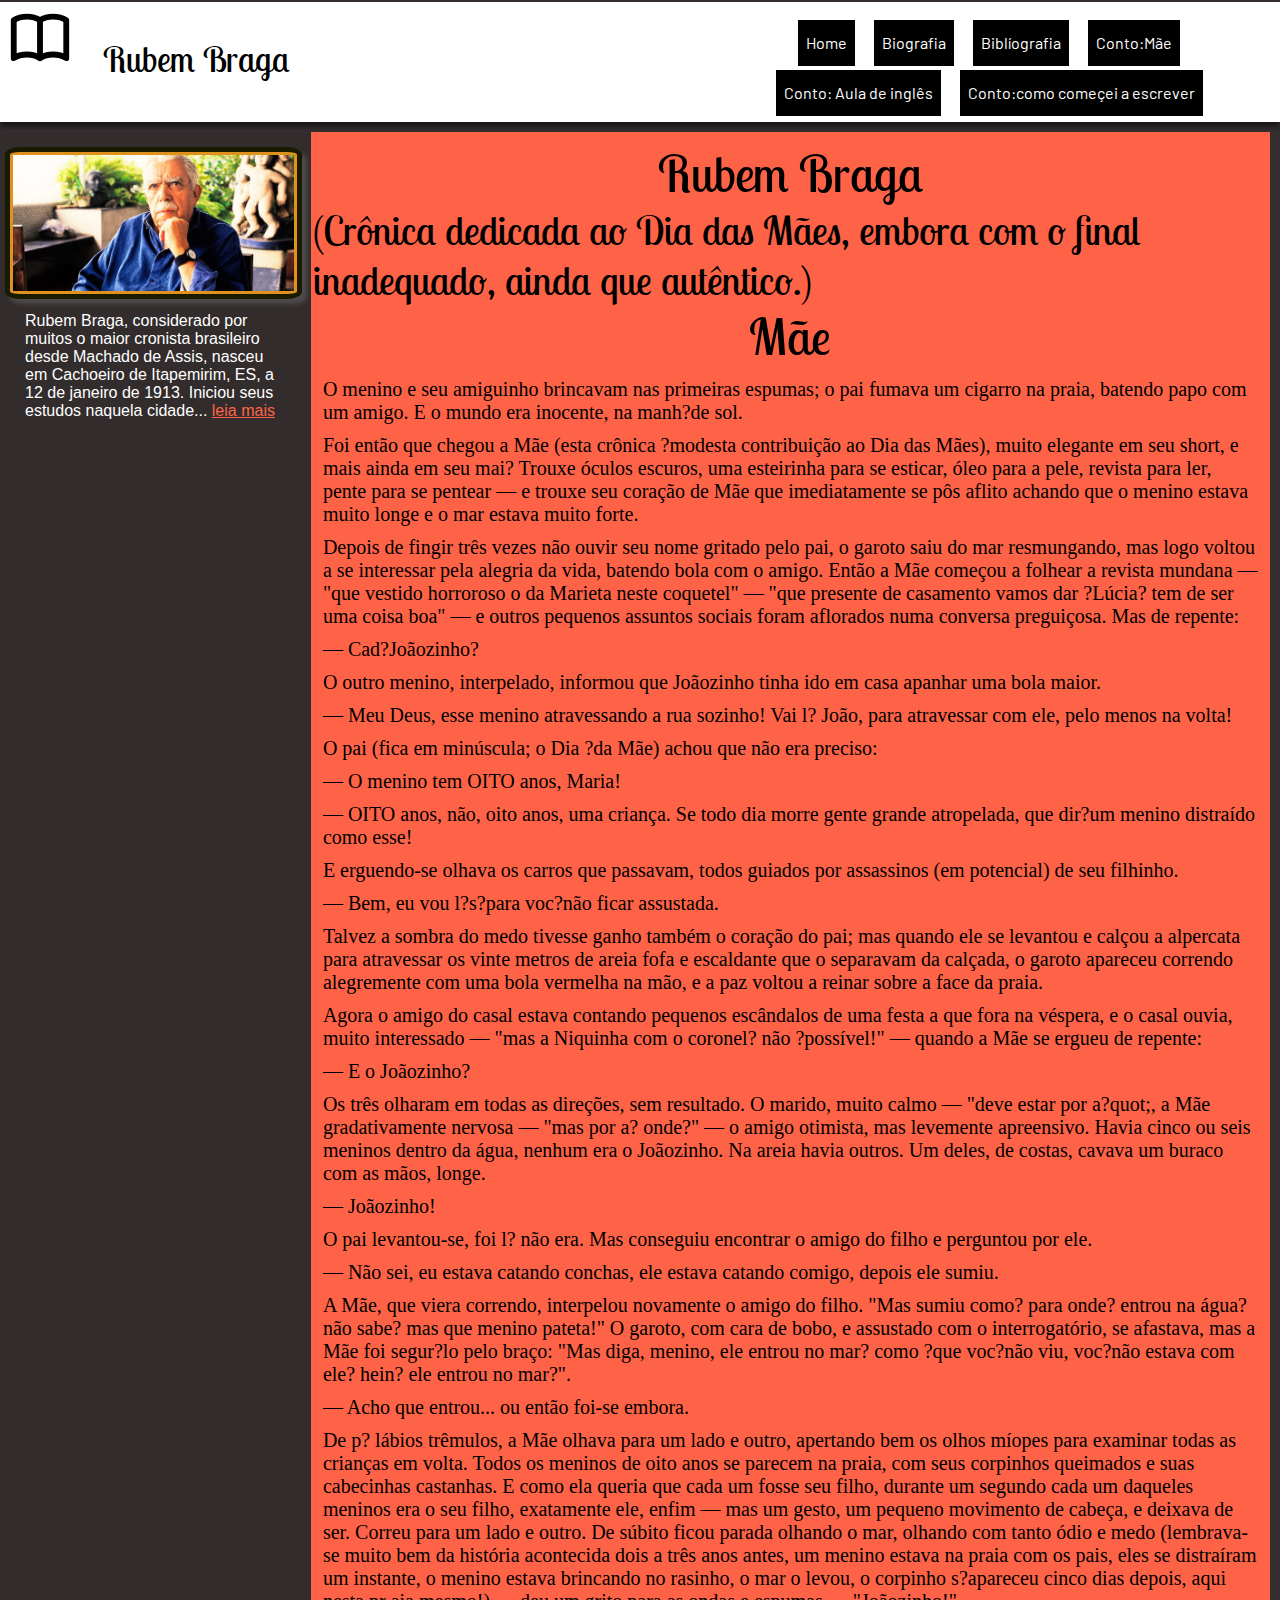
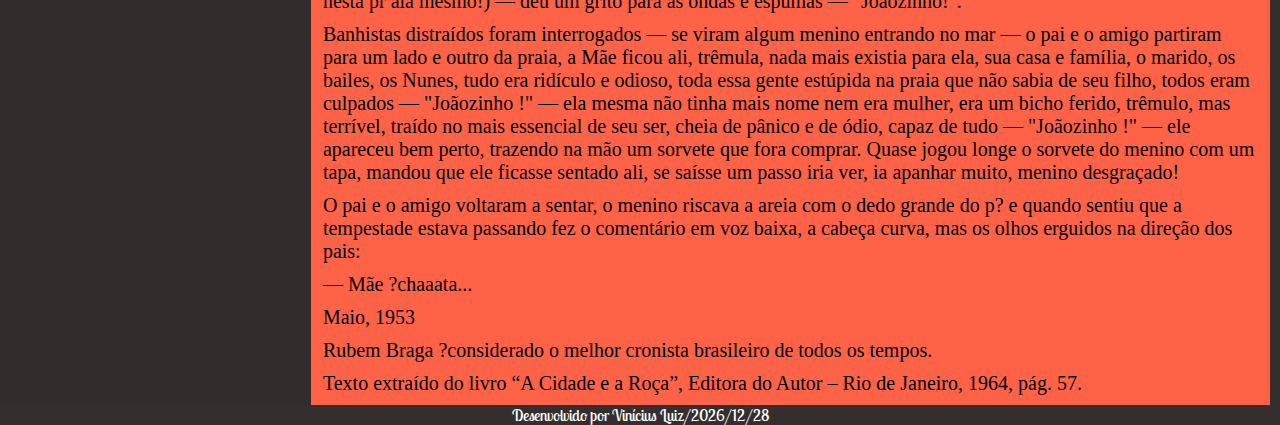
<file: conto-mae.html>
<!DOCTYPE html>
<html lang="pt_BR">

<head>
    <meta charset="UTF-8">
    <meta http-equiv="X-UA-Compatible" content="IE=edge">
    <meta name="viewport" content="width=device-width, initial-scale=1.0">
    <title>Contos Rubem Braga &#8482 </title>
    <link rel="stylesheet" href="css/style.css">
    <link rel="preconnect" href="https://fonts.googleapis.com">
    <link rel="preconnect" href="https://fonts.gstatic.com" crossorigin>
    <link href="https://fonts.googleapis.com/css2?family=Barlow:wght@300&family=Lobster+Two:wght@700&display=swap"
        rel="stylesheet">

</head>

<body>

    <header>
        <!-- CSS -->
        <h1>
            <svg xmlns="http://www.w3.org/2000/svg" class="ico-logo" fill="none" viewBox="0 0 24 24"
                stroke="currentColor" stroke-width="2">
                <path stroke-linecap="round" stroke-linejoin="round"
                    d="M12 6.253v13m0-13C10.832 5.477 9.246 5 7.5 5S4.168 5.477 3 6.253v13C4.168 18.477 5.754 18 7.5 18s3.332.477 4.5 1.253m0-13C13.168 5.477 14.754 5 16.5 5c1.747 0 3.332.477 4.5 1.253v13C19.832 18.477 18.247 18 16.5 18c-1.746 0-3.332.477-4.5 1.253" />
            </svg>
            <div id="header-rubem"> Rubem Braga</div>
        </h1>
        <nav>
            <ul>
                <li><a href="index.html">Home</a></li>
                <li><a href="biografia.html">Biografia</a></li>
                <li><a href="bibliografia.html">Biblíografia</a></li>
                <li><a href="conto-mae.html">Conto:Mãe</a></li>
                <li><a href="conto-aula-de-ingles.html">Conto: Aula de inglês</a></li>
                <li><a href="conto-como-comecei-a-escrever.html">Conto:como começei a escrever</a></li>

            </ul>
        </nav>

        <nav id="navPhone" class="menu-phone">
            <div id="btFecharMenu" class="fechar">X</div>
            <ul> 
                <li><a href="index.html">Home</a></li>
                <li><a href="biografia.html">Biografia</a></li>
                <li><a href="bibliografia.html">Biblíografia</a></li>
                <li><a href="conto-mae.html">Conto:Mãe</a></li>
                <li><a href="conto-aula-de-ingles.html">Conto: Aula de inglês</a></li>
                <li><a href="conto-como-comecei-a-escrever.html">Conto:como começei</a></li>

            </ul>
        </nav>

        <svg id="btHamburguer" xmlns="http://www.w3.org/2000/svg" fill="none" viewBox="0 0 24 24" stroke-width="1.5"
            stroke="currentColor" class="menu-hamburguer">
            <path stroke-linecap="round" stroke-linejoin="round" d="M3.75 6.75h16.5M3.75 12h16.5m-16.5 5.25h16.5" />
        </svg>



    </header>

    <main>
        <aside>
            <figure><img class="avatar" src="imagens/rubem-braga.jpeg" alt="Foto de Rubem Braga"></figure>
            <p>Rubem Braga, considerado por muitos o maior cronista brasileiro desde Machado de Assis, nasceu em
                Cachoeiro de Itapemirim, ES, a 12 de janeiro de 1913. Iniciou seus estudos naquela cidade... <a
                    href="biografia.html">leia mais</a>
            </p>

        </aside>



        <section class="conteudo">

            <h2>Rubem Braga</h2>
            <h3> (Crônica dedicada ao Dia das Mães,
                embora com o final inadequado, ainda que autêntico.)</h3>

            <h2>Mãe</h3>

                <p> O menino e seu amiguinho brincavam nas primeiras espumas; o pai fumava um cigarro na praia, batendo
                    papo com um amigo. E o mundo era inocente, na manh?de sol.
                </p>
                <p>
                    Foi então que chegou a Mãe (esta crônica ?modesta contribuição ao Dia das Mães), muito elegante em
                    seu short, e mais ainda em seu mai? Trouxe óculos escuros, uma esteirinha para se esticar, óleo para
                    a pele, revista para ler, pente para se pentear — e trouxe seu coração de Mãe que imediatamente se
                    pôs aflito achando que o menino estava muito longe e o mar estava muito forte.</p>
                <p>
                    Depois de fingir três vezes não ouvir seu nome gritado pelo pai, o garoto saiu do mar resmungando,
                    mas logo voltou a se interessar pela alegria da vida, batendo bola com o amigo. Então a Mãe começou
                    a folhear a revista mundana — "que vestido horroroso o da Marieta neste coquetel" — "que presente de
                    casamento vamos dar ?Lúcia? tem de ser uma coisa boa" — e outros pequenos assuntos sociais foram
                    aflorados numa conversa preguiçosa. Mas de repente:</p>
                <p>
                    — Cad?Joãozinho? </p>
                <p>
                    O outro menino, interpelado, informou que Joãozinho tinha ido em casa apanhar uma bola maior.
                </p>
                <p> — Meu Deus, esse menino atravessando a rua sozinho! Vai l? João, para atravessar com ele, pelo menos
                    na volta! </p>

                <p>O pai (fica em minúscula; o Dia ?da Mãe) achou que não era preciso:</p>
                <p> — O menino tem OITO anos, Maria!</p>

                <p> — OITO anos, não, oito anos, uma criança. Se todo dia morre gente grande atropelada, que dir?um
                    menino distraído como esse!</p>

                <p> E erguendo-se olhava os carros que passavam, todos guiados por assassinos (em potencial) de seu
                    filhinho.</p>
                <p>— Bem, eu vou l?s?para voc?não ficar assustada.</p>
                <p> Talvez a sombra do medo tivesse ganho também o coração do pai; mas quando ele se levantou e calçou a
                    alpercata para atravessar os vinte metros de areia fofa e escaldante que o separavam da calçada, o
                    garoto apareceu correndo alegremente com uma bola vermelha na mão, e a paz voltou a reinar sobre a
                    face da praia.</p>

                <p>Agora o amigo do casal estava contando pequenos escândalos de uma festa a que fora na véspera, e o
                    casal ouvia, muito interessado — "mas a Niquinha com o coronel? não ?possível!" — quando a Mãe se
                    ergueu de repente:</p>

                <p> — E o Joãozinho? </p>

                <p>Os três olharam em todas as direções, sem resultado. O marido, muito calmo — "deve estar por a?quot;,
                    a Mãe gradativamente nervosa — "mas por a? onde?" — o amigo otimista, mas levemente apreensivo.
                    Havia cinco ou seis meninos dentro da água, nenhum era o Joãozinho. Na areia havia outros. Um deles,
                    de costas, cavava um buraco com as mãos, longe.
                </p>
                <p>— Joãozinho!</p>

                <p>O pai levantou-se, foi l? não era. Mas conseguiu encontrar o amigo do filho e perguntou por ele.</p>

                <p>— Não sei, eu estava catando conchas, ele estava catando comigo, depois ele sumiu.</p>

                <p>A Mãe, que viera correndo, interpelou novamente o amigo do filho. "Mas sumiu como? para onde? entrou
                    na água? não sabe? mas que menino pateta!" O garoto, com cara de bobo, e assustado com o
                    interrogatório, se afastava, mas a Mãe foi segur?lo pelo braço: "Mas diga, menino, ele entrou no
                    mar? como ?que voc?não viu, voc?não estava com ele? hein? ele entrou no mar?".</p>

                <p>— Acho que entrou... ou então foi-se embora.</p>
                <p>
                    De p? lábios trêmulos, a Mãe olhava para um lado e outro, apertando bem os olhos míopes para
                    examinar todas as crianças em volta. Todos os meninos de oito anos se parecem na praia, com seus
                    corpinhos queimados e suas cabecinhas castanhas. E como ela queria que cada um fosse seu filho,
                    durante um segundo cada um daqueles meninos era o seu filho, exatamente ele, enfim — mas um gesto,
                    um pequeno movimento de cabeça, e deixava de ser. Correu para um lado e outro. De súbito ficou
                    parada olhando o mar, olhando com tanto ódio e medo (lembrava-se muito bem da história acontecida
                    dois a três anos antes, um menino estava na praia com os pais, eles se distraíram um instante, o
                    menino estava brincando no rasinho, o mar o levou, o corpinho s?apareceu cinco dias depois, aqui
                    nesta pr aia mesmo!) — deu um grito para as ondas e espumas — "Joãozinho!".
                </p>

                <p>Banhistas distraídos foram interrogados — se viram algum menino entrando no mar — o pai e o amigo
                    partiram para um lado e outro da praia, a Mãe ficou ali, trêmula, nada mais existia para ela, sua
                    casa e família, o marido, os bailes, os Nunes, tudo era ridículo e odioso, toda essa gente estúpida
                    na praia que não sabia de seu filho, todos eram culpados — "Joãozinho !" — ela mesma não tinha mais
                    nome nem era mulher, era um bicho ferido, trêmulo, mas terrível, traído no mais essencial de seu
                    ser, cheia de pânico e de ódio, capaz de tudo — "Joãozinho !" — ele apareceu bem perto, trazendo na
                    mão um sorvete que fora comprar. Quase jogou longe o sorvete do menino com um tapa, mandou que ele
                    ficasse sentado ali, se saísse um passo iria ver, ia apanhar muito, menino desgraçado!</p>

                <p>O pai e o amigo voltaram a sentar, o menino riscava a areia com o dedo grande do p? e quando sentiu
                    que a tempestade estava passando fez o comentário em voz baixa, a cabeça curva, mas os olhos
                    erguidos na direção dos pais:</p>

                <p>— Mãe ?chaaata...</p>

                <p>Maio, 1953</p>


                <p>Rubem Braga ?considerado o melhor cronista brasileiro de todos os tempos.</p>

                <p>Texto extraído do livro “A Cidade e a Roça”, Editora do Autor – Rio de Janeiro, 1964, pág. 57.</p>




                <section>
    </main <footer>
        <h6>Desenvolvido por Vinícius Luiz/<span id="data">/span></div>
        </footer>

</body>
<script src="js/code.js"></script>

</html>
</file>
<file: css/style.css>
/* reset padrões */

html,
body,
div,
span,
applet,
object,
iframe,
h1,
h2,
h3,
h4,
h5,
h6,
p,
blockquote,
pre,
a,
abbr,
acronym,
address,
big,
cite,
code,
del,
dfn,
em,
img,
ins,
kbd,
q,
s,
samp,
small,
strike,
strong,
sub,
sup,
tt,
var,
b,
u,
i,
center,
dl,
dt,
dd,
ol,
ul,
li,
fieldset,
form,
label,
legend,
table,
caption,
tbody,
tfoot,
thead,
tr,
th,
td,
article,
aside,
canvas,
details,
embed,
figure,
figcaption,
footer,
header,
hgroup,
menu,
nav,
output,
ruby,
section,
summary,
time,
mark,
audio,
video {
    margin: 0;
    padding: 0;
    border: 0;
    font-size: 100%;
    font: inherit;
    vertical-align: baseline;
}


/* Ordem tags */

body {
    font-family: 'Barlow', sans-serif;
    background-color: rgb(53, 46, 46);
    margin-top: 2px;
    /* background-image:url('../imagens/mancha.png'); */
    background-size:50%;
    background-repeat: no-repeat ;
    background-position: 100% 200px;
    background-position:fixed;
    
}

h1,
h2,
h3,
h4,
h5,
h6 {
    font-family: 'Lobster Two', cursive;
}

img {
    width: 100%;
}

h2{
    text-align: center;
}
h6{
    text-align: center;
    color: white;
}

header {

    width: 100%;
    display: flex;
    justify-content: space-between;
    padding: 0 0 px 0;
    box-shadow: rgb(26, 24, 29) 0 5px 5px;
    background-color: rgb(255, 255, 255);
    z-index:1000;
    color: rgb(0, 0, 0);
    
}

header h1 {
    width:60%;
    font-size: 35px;
}

header nav {
    width: 50%;

}

nav ul {
    padding: 0;
    list-style-type: none;
    text-align: center;
}

nav ul li,
nav ul li a {
    display: inline-block;
    width: fit-content;
    height: 30px;
    margin-bottom: 4px;
    padding: 8px;
}

nav ul li a {
    text-decoration: none;
    background-color: rgb(0, 0, 0);
    color: rgb(255, 255, 255);
    /* text-indent: 40px; */
    line-height: 30px;
}

nav ul li a:hover {
    background-color: tomato;
    color: black;
}
main{
    display:flex;
    /* vh corresponde a % da tela do dispositivo, 90vh = 90% da altura 
    da tela */
    min-height: 80vh;
    justify-content: space-between;
    width: 100%;
    margin: 0 auto;
    margin: top 20px;
}

main aside {
    margin-top: 10px;


}


main aside p{
    font-family: 'Segoe UI', Tahoma, Geneva, Verdana, sans-serif;

}
main aside h2{
    font-size: 15px;
    font-family: 'Segoe UI', Tahoma, Geneva, Verdana, sans-serif;
} 

main section {
    margin-top: 10px;
    background-color: black;
    margin-right: 10px;

}
main section p{
    font-family: 'Vollkorn', serif;
    font-size: 20px;
}
main section ul li{
    font-family: 'Vollkorn', serif;
    font-size: 20px;
    list-style: none;
}
main section h2{
    font-size: 50px;
}
main section h3{
    text-align: left;
    font-size: 40px;
}
main section h4 {
    font-size: 70px;
    font-family: 'Lobster Two', cursive;
}


main section li{
    list-style:decimal;
}
aside{
    width: 25%;
    padding: 15px;
    background-color: rgb(51, 44, 44);
    color: white; 
}


p{  
    margin: 10px;
}
ul{
    margin: 10px;}
a{
    color: tomato;
}



a:hover {
    color: rgb(0, 0, 0);
    background-color: rgb(98, 0, 255);
    text-decoration: nome;}
   

.conteudo, .conteudo-home{
    width:85%;
    padding-top: 10px;
    padding-left: 2px;
    padding-right: 2px;
    background-color:tomato;
    color: rgb(0, 0, 0);
}
.conteudo-home{
    display: flex;
    flex-wrap: wrap;
    justify-content: space-between;
}


/* .conteudo-home{
    display: flex;
    flex-wrap: wrap;
    justify-content: space-between;
}
.conteudo, .conteudo-home{ 
    width:90%;
    padding: 10px;
    background-color:whitesmoke ;
} */
.box{
    width: 46%;
    padding-left: 36px;
    padding-right: 21px;
    padding-top: 25px;
    color: whitesmoke;
    background-color: rgb(51, 44, 44);
         
 }


.ico-logo {
    width: 70px;
    margin: 0 20px 0 5px;
}

.content-container {
    background-color: whitesmoke;
    width: 70%;
    margin-top: 700px;
    margin-left: 15%;
    padding: 20px;
    border: 10px;
}

.avatar {
    padding: 3px;
    width:100%;
    margin-left: -10px;
    border: rgb(26, 26, 0) 5px solid;
    border-radius: 5%;
    box-shadow: rgb(78, 76, 76) 5px 5px 5px;
    background-color: rgb(223, 146, 30);
}


.box figure{
    height: 400px;
    overflow:hidden;
    /* overflow vai esconder o conteúdo que saiu da caixa */
    border:red 1px;
}

.modal{
    position: sticky;
    top: 0;
    right: 10px;
    width: 200px;
    padding: 20px;
    background-color: yellow;
    border: #f90;
    z-index: 1000;
}

.fechar{
    position:absolute;
    right: 10px;
    top: 4px;

    width: 20px;
    padding: 2px;
    background-color: red;
    color:#FFF;
    text-align: center;    
    cursor:pointer;

}

#data{
    color: white;
}

#header-rubem{
    margin-left: 103px;
    margin-top: -44px;
    margin-right:-30px;
    bottom: 50px;
}
/* Nos desktop o menu hamburguer é oculto */
.menu-hamburguer{
    display: none;
}
.menu-phone{
    display: none;
}
.navPhone{
    display: none;
}

    

/* layout para tablets e celulares */
@media only screen and (max-width: 992px){
    main{
        width: 100%;
        flex-direction: column-reverse;
        justify-content: left;
        
    }
    header {

        box-shadow: rgb(26, 24, 29) 0 5px 5px;
        background-color: rgb(236, 236, 236);
        color: rgb(0, 0, 0);
        
    }
    nav ul li a {
        text-decoration: none;
        background-color: tomato;
        color: rgb(0, 0, 0);
        /* text-indent: 40px; */
        line-height: 30px;
    }
    nav{
        background-color: aqua;
    }
    nav ul {background-color: black;}

    
    main section{
        margin-left:20px;
    }

    main aside{
        margin-left: 6px;
    }

    main section figure{
        margin-top:5px;
        margin-bottom: -150px;
    }

    aside, .conteudo-home, .conteudo{
        width:90%;
        padding-top: 3px;
        background-color: tomato;
        color: black;

    }
        nav{
            display: none;
    }

    .menu-hamburguer{
        width:50px;
        cursor:pointer;
        display: block;
    }
    .menu-phone{
		position: fixed;
		left: 0;
		top: 0;
		width: 50%;
		padding: 10px;
		background-color: #fff;
        z-index: 1000;
	}
	.menu-phone ul{
		padding: 0;
		list-style: none;

        
	}
	.menu-phone ul li, .menu-phone ul li a{
		display: block;
		width: 100%;
		margin: 0;
		padding: 0;
		text-align: left;

		text-indent: 10px;
        z-index:1000;
	}
    .box
    {
        width: 100%;
        margin-bottom: 3px;
    }
    .avatar {
    
        padding: 3px;
        width:95%;
        margin-left: 7px;
        border: rgb(26, 26, 0) 5px solid;
        border-radius: 5%;
        box-shadow: rgb(78, 76, 76) 5px 5px 5px;
        background-color: rgb(0, 0, 0);
    }
    

}
@media only screen and (min-device-width: 700px) and (max-device-width: 992px) {	
	.box figure{
		height: 300px;
	}
}
</file>
